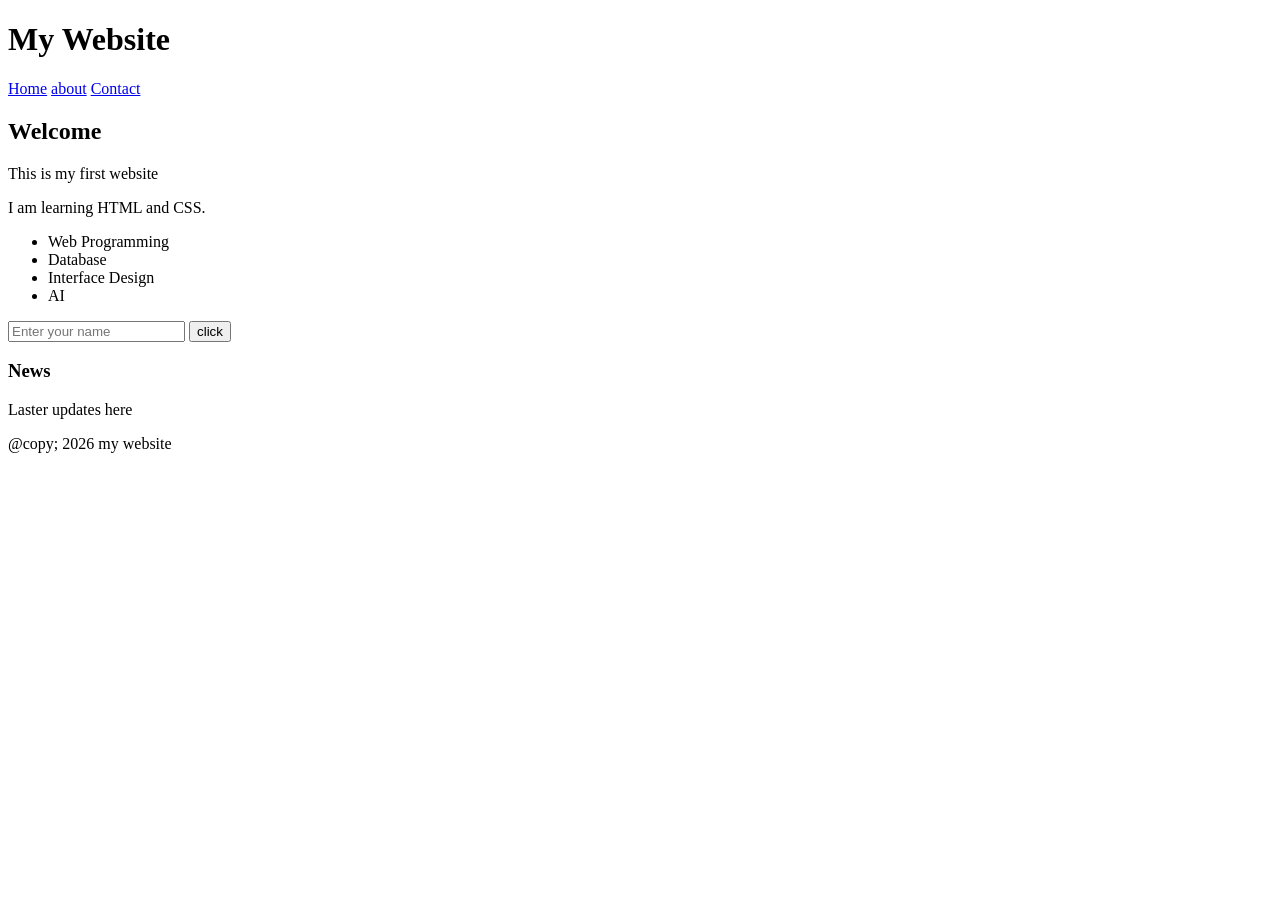
<file: index.html>
<!DOCTYPE html>
<html>
<head>
    <title>My first website</title>
</head>
<body>
    <header>
        <h1>My  Website</h1>
    </header>
    <nav>
        <a href="#">Home</a>
        <a href="#">about</a>
        <a href="#">Contact</a>
    </nav>
    <main>
        <h2>Welcome</h2>
        <p>This is my first website</p>
        <p>I am learning HTML and CSS.</p>
        <ul>
            <li>Web Programming</li>
            <li>Database</li>
            <li>Interface Design</li>
            <li>AI</li>
        </ul>
        <input type="text" id="name" placeholder="Enter your name">
        <button onclick="sayHello()">click</button>
        <p id="result"></p>
    </main>
    <aside>
        <h3>News</h3>
        <p>Laster updates here</p> 
    </aside>
    <footer>
        <p>@copy; 2026 my website</p>  
    </footer>   

    <script>
    function sayHello() {
        let name = document.getElementById('name').value;
        document.getElementById('result').innerText = 'Hello, ' + name + '!';
        }    
        </script>
</body>
</html>
</file>
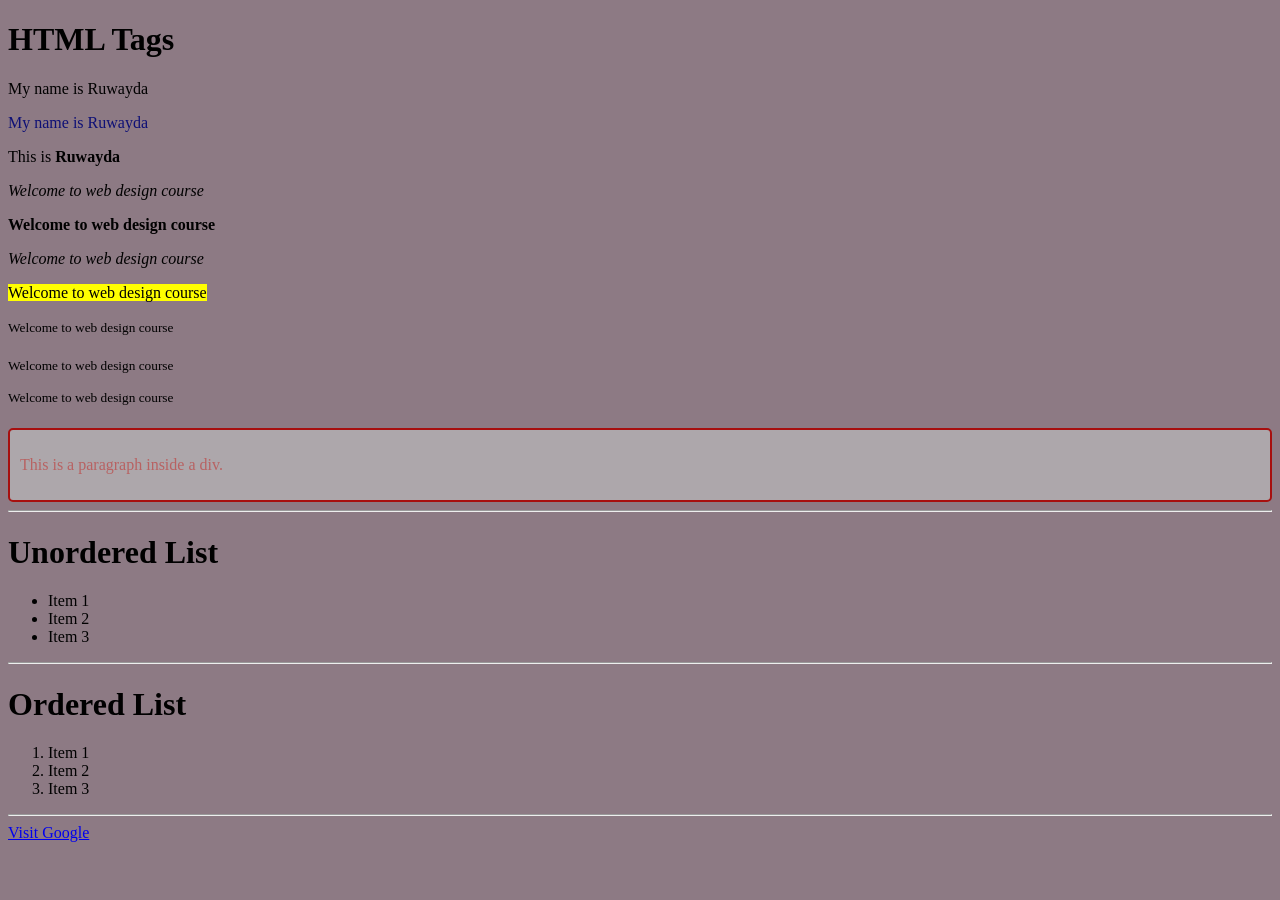
<file: lab2.html>
<!DOCTYPE html>
<html lang="en">
<head>
    <meta charset="UTF-8">
    <title>HTML Test Page</title>
    <style>
        body {
            background-color: rgb(141, 122, 132);
        }
        div {
            background-color: #ada7ab;
            color: #b86262;
            border: 2px solid #a70f0f;
            border-radius: 5px;
            padding: 10px;
        }
    </style>
</head>
<body>
    <h1>HTML Tags</h1>
    <p>My name is Ruwayda</p>
    <p style="color: rgb(14, 16, 118);">
        My name is Ruwayda
    </p>
    <p>This is <strong>Ruwayda</strong></p>
    <p><i>Welcome to web design course</i></p>
    <p><b>Welcome to web design course</b></p>
    <p><em>Welcome to web design course</em></p>
    <p><mark>Welcome to web design course</mark></p>
    <p><small>Welcome to web design course</small></p>
    <p><sub>Welcome to web design course</sub></p>
    <p><sup>Welcome to web design course</sup></p>
    <div>
        <p>This is a paragraph inside a div.</p>
    </div>
    <hr>
    <h1>Unordered List</h1>
    <ul>
        <li>Item 1</li>
        <li>Item 2</li>
        <li>Item 3</li>
    </ul>
    <hr>
    <h1>Ordered List</h1>
    <ol>
        <li>Item 1</li>
        <li>Item 2</li>
        <li>Item 3</li>
    </ol>
    <hr>
    <a href="https://www.google.com">Visit Google</a>
</body>

</html>
</file>
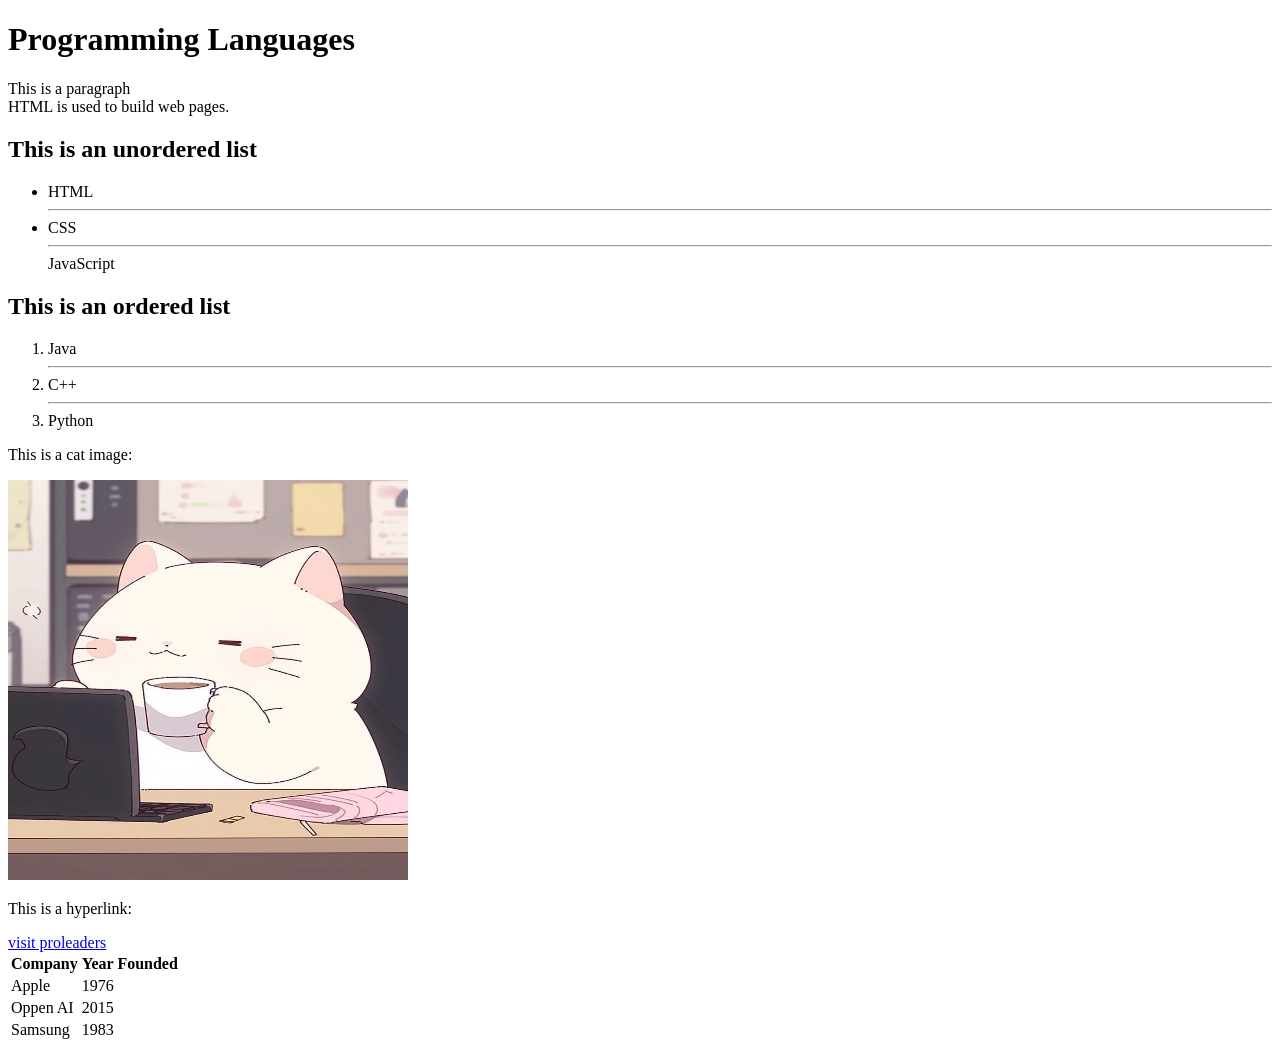
<file: lab4.html>
<!DOCTYPE html>
<html> 
<head>
    <title>class work 4 </title>
</head>
<body>
    <header>
        <h1>Programming Languages</h1>
        <p>This is a paragraph<br>HTML is used to build web pages.</p>
    
    </header>

    <h2> <strong>This is an unordered list</strong> </h2>
    <ul> 
        <li>HTML</li>
        <hr>
        <li>CSS</li>
        <hr
        <li>JavaScript</li>
    </ul>
    <h2> <strong>This is an ordered list</strong> </h2>
       <ol>
        <li>Java</li>
        <hr>
        <li>C++</li>
        <hr>
        <li>Python</li>
    </ol>
    <p>This is a cat image: </p>
    <img src="pic1.jpeg" alt="cute cat" width="400" height="400">

    <p>This is a hyperlink: </p>
    <a href="https://proleaders.com.sa/">visit proleaders</a>
    <table> 
        <tr>
            <th>Company</th>
            <th>Year Founded</th>
        </tr>
        <tr>
            <td>Apple</td>
            <td>1976</td>
        </tr>
        <tr>
            <td>Oppen AI</td>
            <td>2015</td>
        </tr>
        <tr>
            <td>Samsung</td>
            <td>1983</td>
        </tr>
    </table>

</body>
</html>
</file>
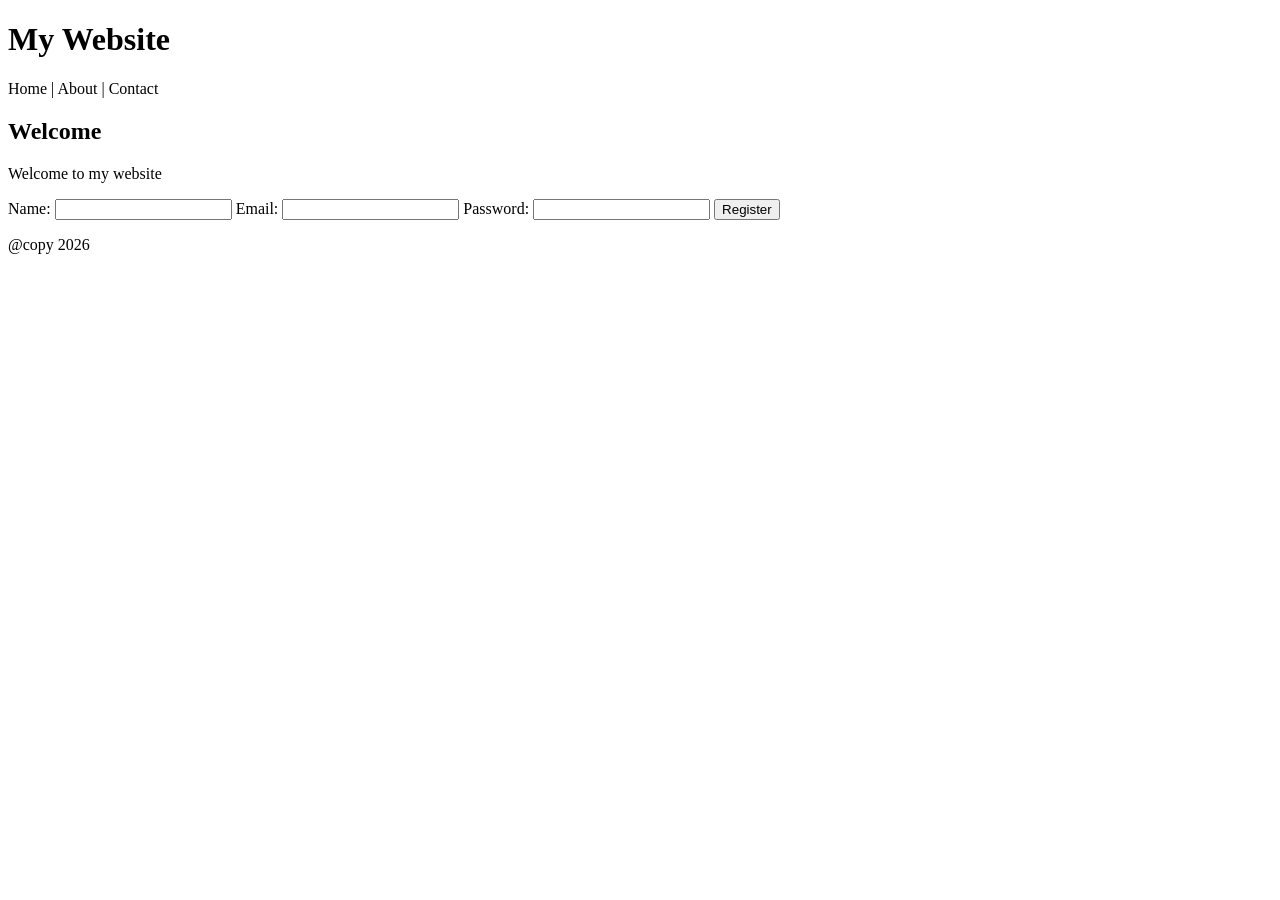
<file: lab5.html>
<!DOCTYPE html>
<html> 
<head>
    <title>HTML LAYOUT </title>
</head>
<body>
    <header>
        <h1>My Website</h1>
    </header>
<nav>
    Home | About | Contact 
</nav>
<section>
    <h2>Welcome</h2>
    <p>Welcome to my website</p>
</section>
<form>
    <label>Name:</label>
    <input type="text" >
    <label>Email:</label>
    <input type="email" >   
    <label>Password:</label>
    <input type="password" > 
    <button type="submit">Register</button>
    </form>
      
<footer>
    <p>@copy 2026</p>        
</footer>
</body>
</html>
</file>
